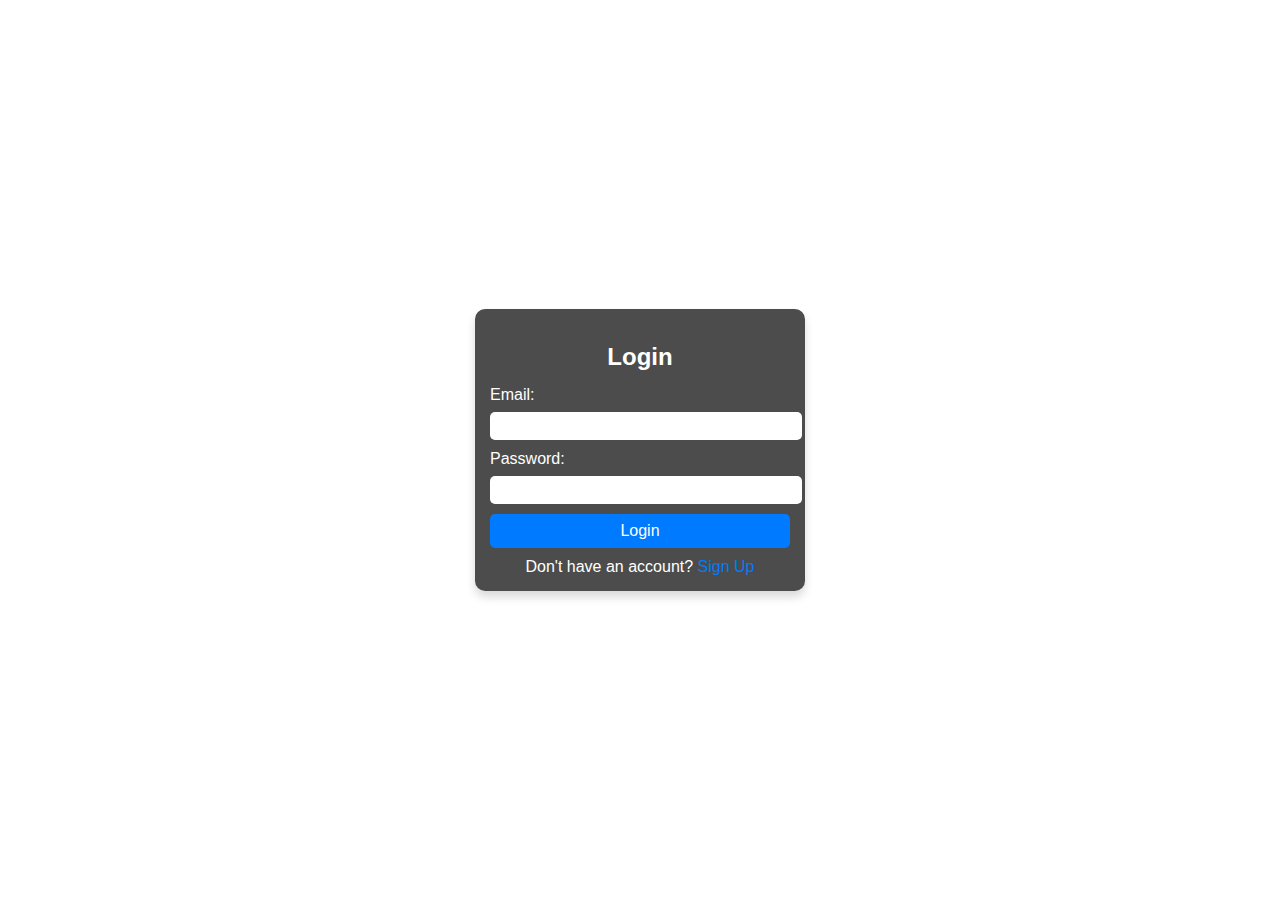
<file: src/main/resources/static/login.html>
<!DOCTYPE html>
<html lang="en">
<head>
    <meta charset="UTF-8">
    <meta name="viewport" content="width=device-width, initial-scale=1.0">
    <title>Login</title>
    <style>
        body {
            display: flex;
            flex-direction: column;
            align-items: center;
            justify-content: center;
            font-family: Arial, sans-serif;
            background: url('https://www.shutterstock.com/image-photo/happy-little-boy-running-his-600nw-1832270128.jpg') no-repeat center center fixed;
            background-size: cover;
            height: 100vh;
            margin: 0;
            color: #fff;
        }

        .form-container {
            background-color: rgba(0, 0, 0, 0.7);
            padding: 15px;
            border-radius: 10px;
            box-shadow: 0 6px 10px rgba(0, 0, 0, 0.15);
            width: 100%;
            max-width: 300px;
        }

        .form-container h2 {
            margin-bottom: 15px;
            text-align: center;
        }

        .form-container label {
            display: block;
            margin-bottom: 8px;
            color: #fff;
        }

        .form-container input {
            width: 100%;
            padding: 6px;
            margin-bottom: 10px;
            border: none;
            border-radius: 5px;
            background-color: #fff;
            font-size: 0.9rem;
        }

        .form-container button {
            width: 100%;
            padding: 8px;
            border: none;
            border-radius: 5px;
            background-color: #007bff;
            color: #fff;
            font-size: 1rem;
            cursor: pointer;
            transition: background-color 0.3s ease;
        }

        .form-container button:hover {
            background-color: #0056b3;
        }

        .form-container .switch {
            text-align: center;
            margin-top: 10px;
            color: #fff;
        }

        .form-container .switch a {
            color: #007bff;
            text-decoration: none;
        }

        .form-container .switch a:hover {
            text-decoration: underline;
        }
    </style>
</head>
<body>

<div class="form-container">
    <h2>Login</h2>
    <form action="/login" method="POST">
        <label for="email">Email:</label>
        <input type="email" id="email" name="username" required>


        <label for="password">Password:</label>
        <input type="password" id="password" name="password" required>

        <button type="submit">Login</button>
    </form>
    <div class="switch">
        Don't have an account? <a href="signup.html">Sign Up</a>
    </div>
</div>

</body>
</html>
</file>
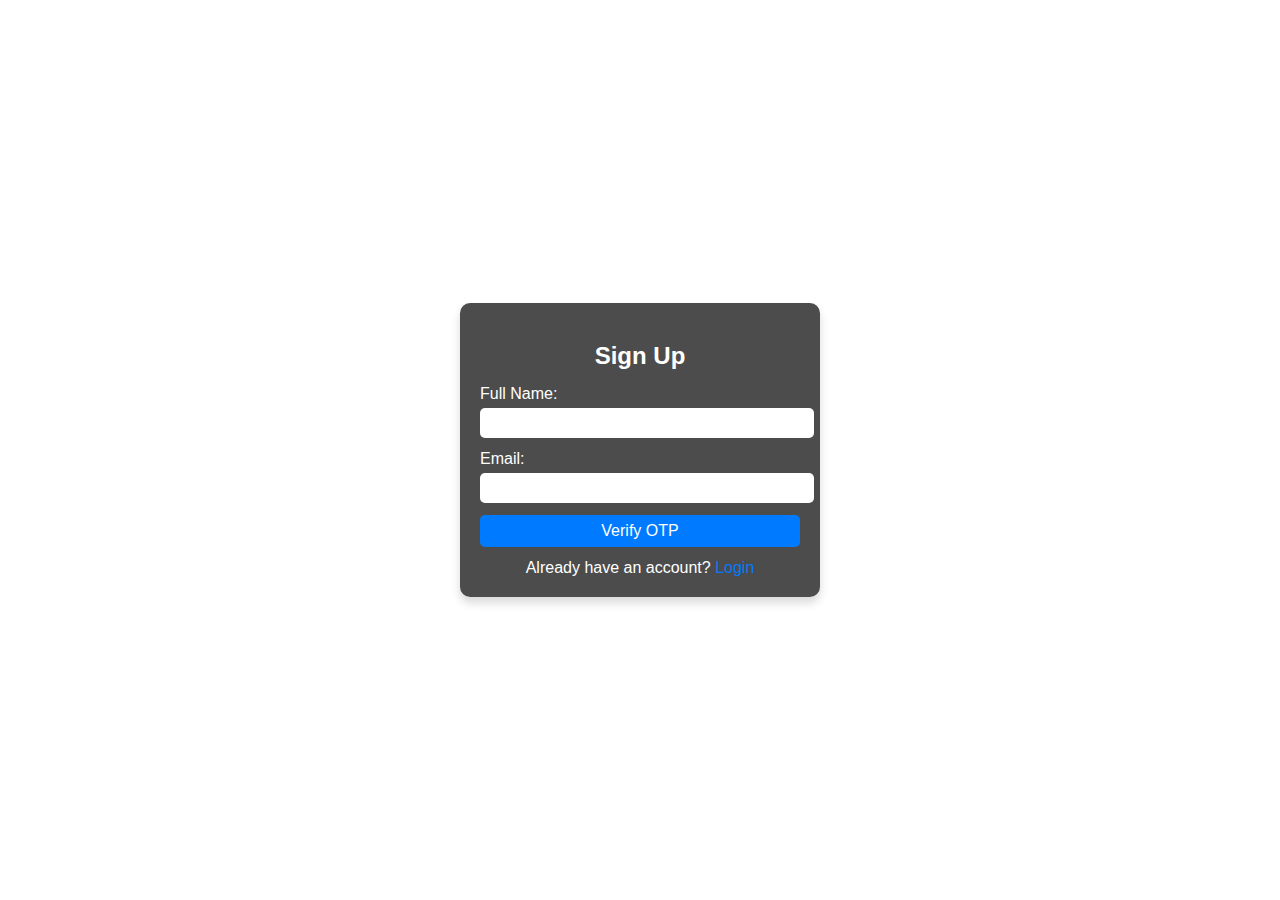
<file: src/main/resources/static/signup.html>
<!DOCTYPE html>
<html lang="en" xmlns:th="http://www.thymeleaf.org">
<head>
  <meta charset="UTF-8" />
  <meta name="viewport" content="width=device-width, initial-scale=1.0">
  <title>Sign Up</title>
  <style>
    body {
        display: flex;
        flex-direction: column;
        align-items: center;
        justify-content: center;
        font-family: Arial, sans-serif;
        background: url('https://www.shutterstock.com/image-photo/happy-little-boy-running-his-600nw-1832270128.jpg') no-repeat center center fixed;
        background-size: cover;
        height: 100vh;
        margin: 0;
        color: #fff;
    }

    .form-container {
        background-color: rgba(0, 0, 0, 0.7);
        padding: 20px;
        border-radius: 10px;
        box-shadow: 0 6px 10px rgba(0, 0, 0, 0.15);
        width: 100%;
        max-width: 320px;
    }

    .form-container h2 {
        margin-bottom: 15px;
        text-align: center;
    }

    .form-container label {
        display: block;
        margin-bottom: 5px;
        color: #fff;
    }

    .form-container input {
        width: 100%;
        padding: 7px;
        margin-bottom: 12px;
        border: none;
        border-radius: 5px;
        background-color: #fff;
        font-size: 0.9rem;
    }

    .form-container button {
        width: 100%;
        padding: 7px;
        border: none;
        border-radius: 5px;
        background-color: #007bff;
        color: #fff;
        font-size: 1rem;
        cursor: pointer;
        transition: background-color 0.3s ease;
    }

    .form-container button:hover {
        background-color: #0056b3;
    }

    .form-container .switch {
        text-align: center;
        margin-top: 12px;
        color: #fff;
    }

    .form-container .switch a {
        color: #007bff;
        text-decoration: none;
    }

    .form-container .switch a:hover {
        text-decoration: underline;
    }
  </style>
</head>
<body>

<div class="form-container">
  <h2>Sign Up</h2>

  <!-- This form submits directly to /signup/send-otp -->
  <form method="POST" action="/signup/send-otp">
    <label for="name">Full Name:</label>
    <input type="text" id="name" name="name" required />

    <label for="email">Email:</label>
    <input type="email" id="email" name="email" required />

    <button type="submit">Verify OTP</button>

    <div class="switch">
      Already have an account? <a href="login.html">Login</a>
    </div>
  </form>
</div>

</body>
</html>
</file>
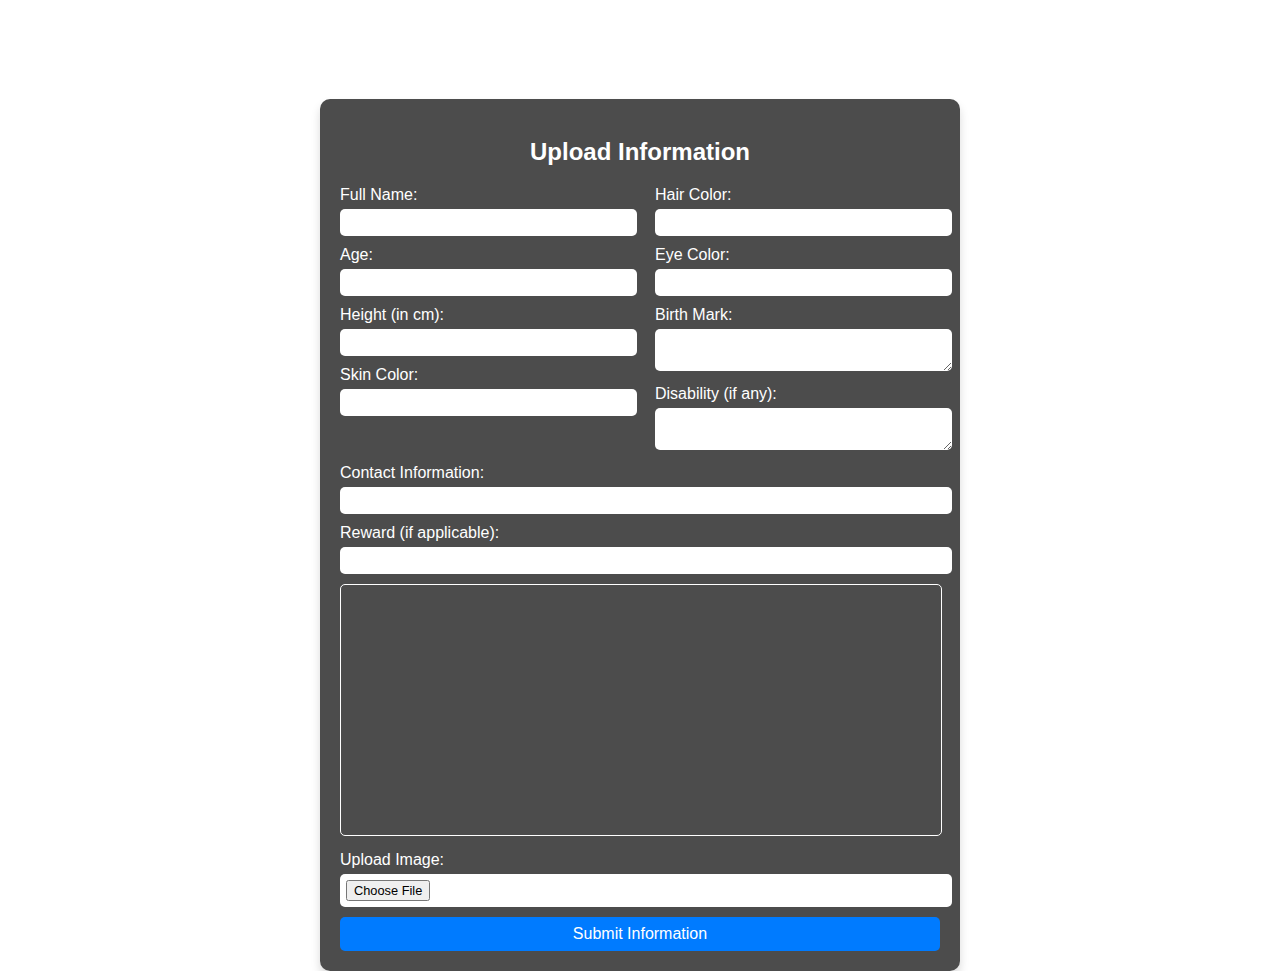
<file: src/main/resources/static/upload_info.html>
<!DOCTYPE html>
<html lang="en">
<head>
    <meta charset="UTF-8" />
    <meta name="viewport" content="width=device-width, initial-scale=1.0" />
    <title>Upload Information</title>
    <style>
        body {
          display: flex;
          flex-direction: column;
          align-items: center;
          justify-content: center;
          font-family: Arial, sans-serif;
          background: url("https://www.shutterstock.com/image-photo/happy-little-boy-running-his-600nw-1832270128.jpg")
            no-repeat center center fixed;
          background-size: cover;
          height: 100vh;
          margin: 0;
          color: #fff;
        }

        .form-container {
          background-color: rgba(0, 0, 0, 0.7);
          padding: 20px;
          border-radius: 10px;
          box-shadow: 0 6px 10px rgba(0, 0, 0, 0.15);
          width: 100%;
          max-width: 600px;
          margin-top: 170px;
        }

        .form-container h2 {
          margin-bottom: 20px;
          text-align: center;
        }

        .form-section {
          display: flex;
          gap: 30px;
        }

        .form-section div {
          flex: 1;
        }

        .form-container label {
          display: block;
          margin-bottom: 5px;
          color: #fff;
        }

        .form-container input,
        .form-container textarea {
          width: 100%;
          padding: 6px;
          margin-bottom: 10px;
          border: none;
          border-radius: 5px;
          background-color: #fff;
          font-size: 0.8rem;
        }

        .form-container button {
          width: 100%;
          padding: 8px;
          border: none;
          border-radius: 5px;
          background-color: #007bff;
          color: #fff;
          font-size: 1rem;
          cursor: pointer;
          transition: background-color 0.3s ease;
        }

        .form-container button:hover {
          background-color: #0056b3;
        }

        .image-preview {
          width: 100%;
          height: 250px;
          background: url("https://static.vecteezy.com/system/resources/previews/014/554/760/original/man-profile-negative-photo-anonymous-silhouette-human-head-businessman-worker-support-illustration-vector.jpg")
            center center/contain no-repeat;
          margin-bottom: 15px;
          border: 1px solid #fff;
          border-radius: 5px;
          overflow: hidden;
        }

        .image-preview img {
          width: 100%;
          height: 100%;
          object-fit: cover;
          display: none;
        }
    </style>
</head>
<body>
<div class="form-container">
    <h2>Upload Information</h2>
    <form
            action="/upload"
            method="POST"
            onsubmit="submitfrom"
            enctype="multipart/form-data"
    >
        <div class="form-section">
            <div>
                <label for="name">Full Name:</label>
                <input type="text" id="name" name="name" required />

                <label for="age">Age:</label>
                <input type="number" id="age" name="age" required />

                <label for="height">Height (in cm):</label>
                <input type="number" id="height" name="height" required />

                <label for="skinColor">Skin Color:</label>
                <input type="text" id="skinColor" name="skinColor" required />
            </div>

            <div>
                <label for="hairColor">Hair Color:</label>
                <input type="text" id="hairColor" name="hairColor" required />

                <label for="eyeColor">Eye Color:</label>
                <input type="text" id="eyeColor" name="eyeColor" required />

                <label for="birthMark">Birth Mark:</label>
                <textarea
                        id="birthMark"
                        name="birthMark"
                        rows="2"
                        required
                ></textarea>

                <label for="disability">Disability (if any):</label>
                <textarea id="disability" name="disability" rows="2"></textarea>
            </div>
        </div>

        <label for="contactInfo">Contact Information:</label>
        <input type="text" id="contactInfo" name="contactInfo" required />

        <label for="reward">Reward (if applicable):</label>
        <input type="text" id="reward" name="reward" />

        <div class="image-preview" id="imagePreview">
            <img id="uploadedImage" alt="Uploaded Preview" />
        </div>

        <label for="image">Upload Image:</label>
        <input
                type="file"
                id="image"
                name="image"
                accept="image/*"
                onchange="previewImage(event)"
                required
        />

        <button type="submit">Submit Information</button>
    </form>
</div>
<script src="script.js"></script>

<script>
    function previewImage(event) {
      const input = event.target;
      const previewContainer = document.getElementById("imagePreview");
      const previewImage = document.getElementById("uploadedImage");

      if (input.files && input.files[0]) {
        const reader = new FileReader();

        reader.onload = function (e) {
          previewImage.src = e.target.result;
          previewImage.style.display = "block";
          previewContainer.style.background = "none";
        };

        reader.readAsDataURL(input.files[0]);
      }
    }
</script>
</body>
</html>
</file>
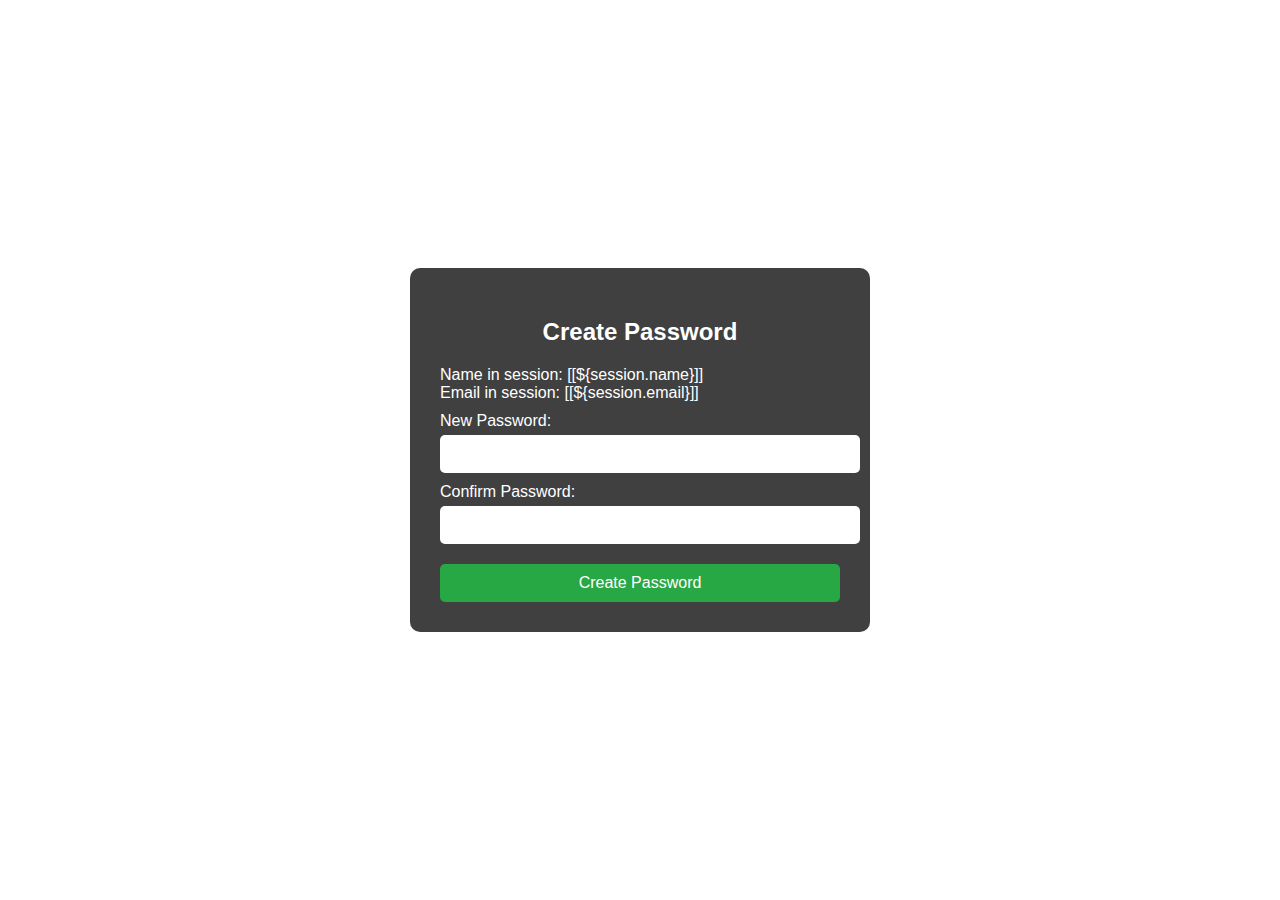
<file: src/main/resources/templates/create_password.html>
<!DOCTYPE html>
<html lang="en" xmlns:th="http://www.thymeleaf.org">

<head>
    <meta charset="UTF-8">
    <title>Create Password</title>
    <meta name="viewport" content="width=device-width, initial-scale=1.0">
    <style>
        body {
            font-family: Arial, sans-serif;
            background: url('https://img.freepik.com/free-vector/password-security-illustration_23-2148532212.jpg') no-repeat center center fixed;
            background-size: cover;
            margin: 0;
            padding: 0;
            height: 100vh;
            display: flex;
            justify-content: center;
            align-items: center;
        }

        .container {
            background-color: rgba(0, 0, 0, 0.75);
            padding: 30px;
            border-radius: 10px;
            width: 90%;
            max-width: 400px;
            color: #fff;
            box-shadow: 0 0 15px rgba(255, 255, 255, 0.2);
        }

        h2 {
            text-align: center;
            margin-bottom: 20px;
        }

        label {
            display: block;
            margin-top: 10px;
        }

        input {
            width: 100%;
            padding: 10px;
            margin-top: 5px;
            border-radius: 5px;
            border: none;
            font-size: 1rem;
        }

        button {
            margin-top: 20px;
            width: 100%;
            padding: 10px;
            background-color: #28a745;
            border: none;
            color: white;
            font-size: 1rem;
            border-radius: 5px;
            cursor: pointer;
        }

        button:hover {
            background-color: #218838;
        }

        .error {
            color: red;
            text-align: center;
            margin-top: 10px;
        }
    </style>
</head>
<body>

<div class="container">
    <h2>Create Password</h2>

    <form th:action="@{/signup/create-password}" method="post">
        <!-- Debugging: Display the values being submitted -->
        <div th:if="${session.name}">Name in session: [[${session.name}]]</div>
        <div th:if="${session.email}">Email in session: [[${session.email}]]</div>

        <input type="hidden" name="name" th:value="${session.name}" />
        <input type="hidden" name="email" th:value="${session.email}" />

        <label>New Password:</label>
        <input type="password" name="password" required />

        <label>Confirm Password:</label>
        <input type="password" name="confirmPassword" required />

        <button type="submit">Create Password</button>
    </form>
</div>

</body>
</html>
</file>
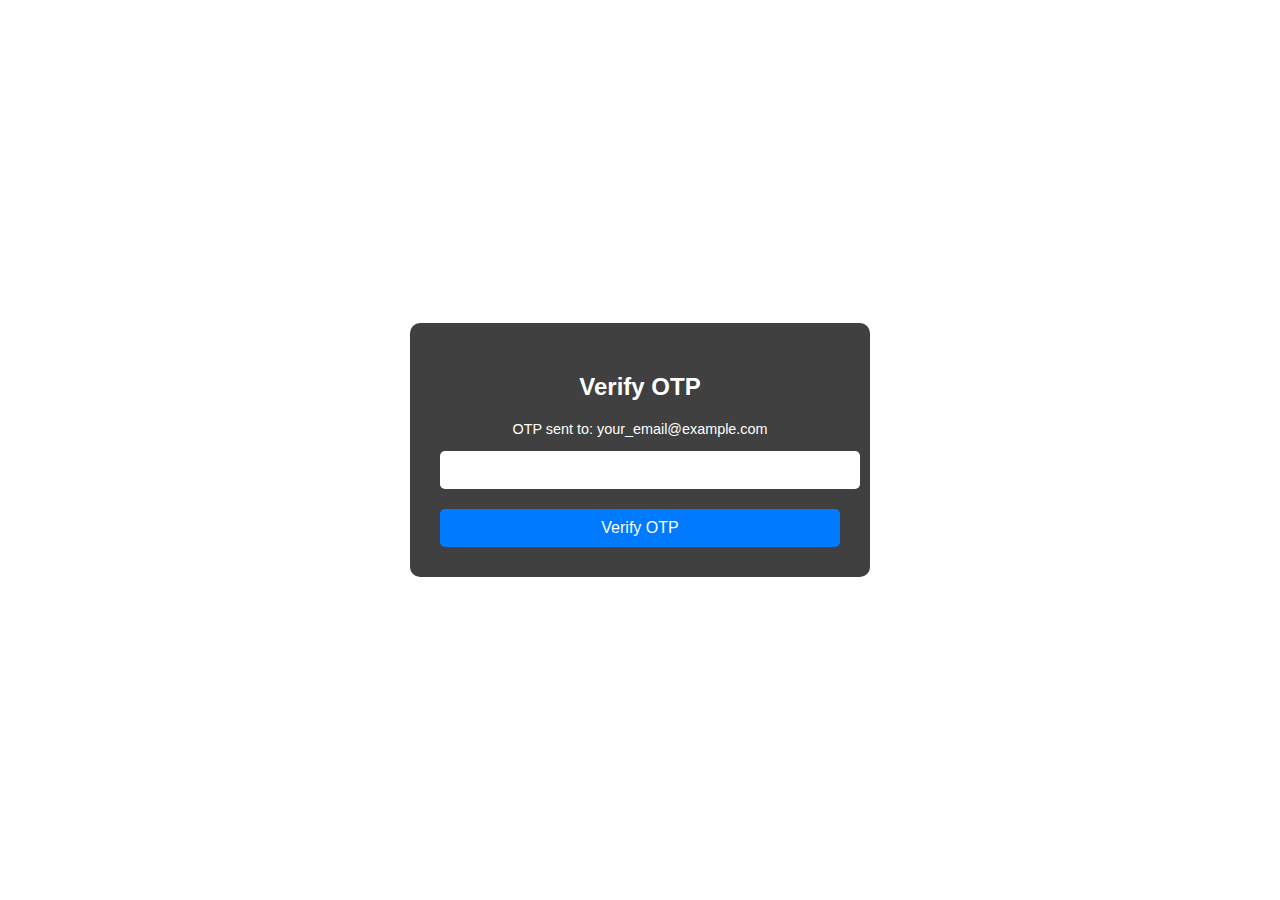
<file: src/main/resources/templates/verify_otp.html>
<!DOCTYPE html>
<html lang="en" xmlns:th="http://www.thymeleaf.org">

<head>
    <meta charset="UTF-8">
    <title>Verify OTP</title>
    <meta name="viewport" content="width=device-width, initial-scale=1.0">
    <style>
        body {
            font-family: Arial, sans-serif;
            background: url('https://img.freepik.com/premium-vector/secure-account-login-verification-illustration_258153-207.jpg') no-repeat center center fixed;
            background-size: cover;
            color: #fff;
            display: flex;
            justify-content: center;
            align-items: center;
            height: 100vh;
            margin: 0;
        }

        .container {
            background-color: rgba(0, 0, 0, 0.75);
            padding: 30px;
            border-radius: 10px;
            width: 90%;
            max-width: 400px;
            box-shadow: 0 0 15px rgba(255, 255, 255, 0.2);
        }

        h2 {
            text-align: center;
            margin-bottom: 20px;
        }

        label, input {
            display: block;
            width: 100%;
        }

        input {
            margin: 10px 0 20px;
            padding: 10px;
            border: none;
            border-radius: 5px;
            font-size: 1rem;
        }

        button {
            width: 100%;
            padding: 10px;
            font-size: 1rem;
            background-color: #007bff;
            border: none;
            color: #fff;
            border-radius: 5px;
            cursor: pointer;
        }

        button:hover {
            background-color: #0056b3;
        }

        .error {
            color: red;
            text-align: center;
        }

        .info {
            text-align: center;
            font-size: 0.9rem;
            margin-bottom: 10px;
        }
    </style>
</head>

<body>

<div class="container">
    <h2>Verify OTP</h2>

    <div class="info">
        <p>OTP sent to: <span th:text="${email}">your_email@example.com</span></p>
    </div>

    <form method="POST" action="/signup/verify-otp">
        <input type="hidden" name="email" th:value="${email}" />
        <input type="hidden" name="name" th:value="${name}" />  <!-- Critical -->
        <input type="text" name="otp" required />
        <button type="submit">Verify OTP</button>
    </form>
</div>

</body>
</html>
</file>
